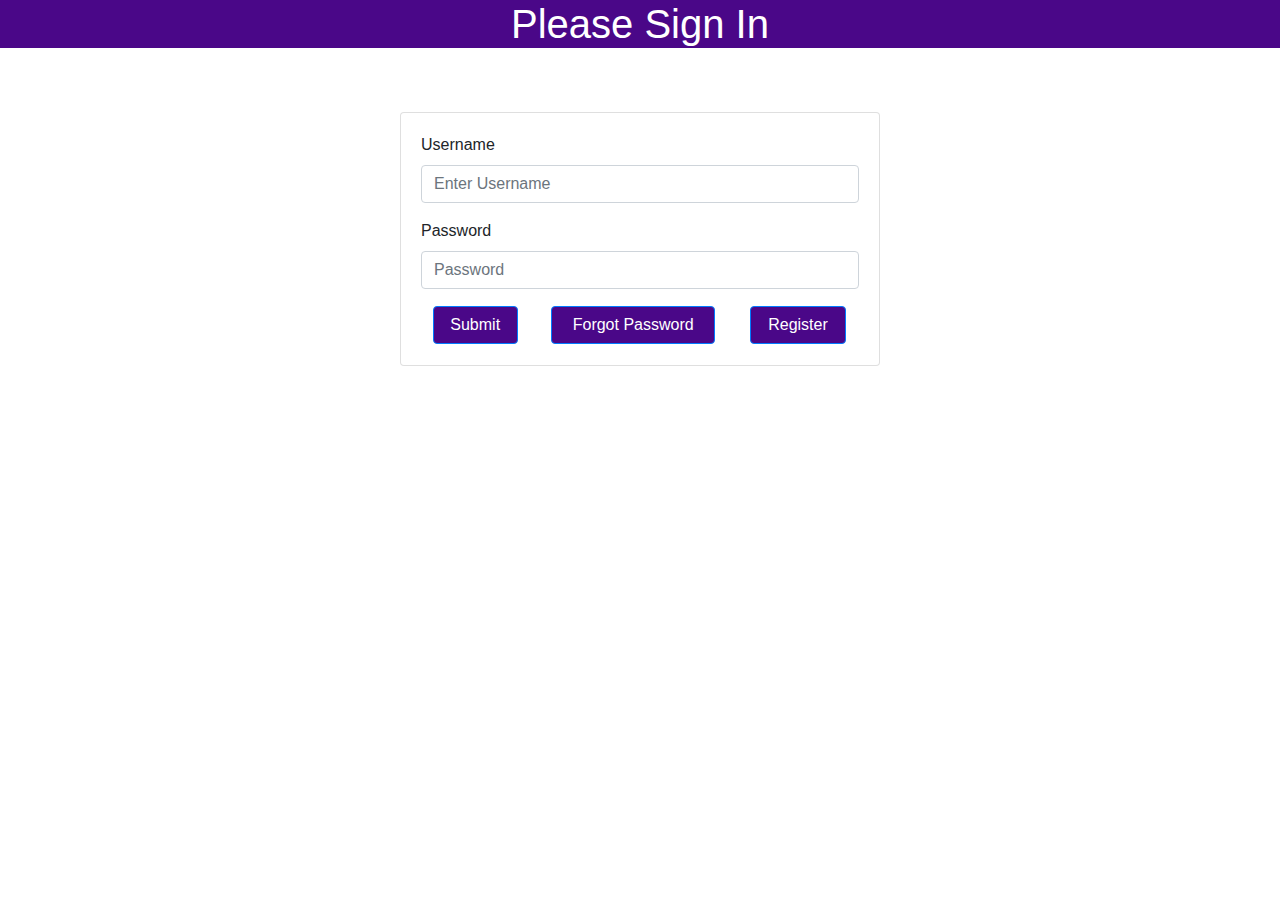
<file: index.html>
<!doctype html>
<html lang="en">
  <head>

    <meta charset="utf-8">
    <meta name="viewport" content="width=device-width, initial-scale=1, shrink-to-fit=no">
    <link rel="stylesheet" href="https://stackpath.bootstrapcdn.com/bootstrap/4.3.1/css/bootstrap.min.css" integrity="sha384-ggOyR0iXCbMQv3Xipma34MD+dH/1fQ784/j6cY/iJTQUOhcWr7x9JvoRxT2MZw1T" crossorigin="anonymous">
    <link rel="stylesheet" href="./style.css" />

    <title>Log in</title>
  </head>
  <body>

    <div style="text-align: center;background-color: rgb(74, 7, 136);">
        <h1 style="color: white;">Please Sign In</h1>
    </div>
    

    <div class="card">
        <div class="card-body">
            <form>
                <div class="form-group">
                  <label for="exampleInputEmail1">Username</label>
                  <input type="text" class="form-control" id="username" aria-describedby="emailHelp" placeholder="Enter Username">
                </div>
                <div class="form-group">
                  <label for="exampleInputPassword1">Password</label>
                  <input type="password" class="form-control" id="pass" placeholder="Password">
                </div>
                <table style="width: 100%;">
                    <tr style="align-content: center;">
                        <td>
                            <a class="btn btn-primary" role="button" aria-pressed="true" 
                                onclick="validate()" style="color: white;">
                                Submit
                            </a>
                        </td>

                        <td>
                            <a href="ForgotPass.html" class="btn btn-primary" role="button" aria-pressed="true">
                                Forgot Password
                            </a>
                        </td>

                        <td>
                            <a href="Registration.html" class="btn btn-primary" role="button" aria-pressed="true">
                                Register
                            </a>
                        </td>
                    </tr>
                </table>
    
              </form>
        </div>
      </div>
      <script>
        function validate() {

            if(document.getElementById("pass").value.length < 8) {
                alert("Invalid Password");
                window.location.replace("index.html");
                return;
            }
    
            window.location.replace("mainPage.html");
            
        }
        </script>
      
    <script src="https://code.jquery.com/jquery-3.3.1.slim.min.js" integrity="sha384-q8i/X+965DzO0rT7abK41JStQIAqVgRVzpbzo5smXKp4YfRvH+8abtTE1Pi6jizo" crossorigin="anonymous"></script>
    <script src="https://cdnjs.cloudflare.com/ajax/libs/popper.js/1.14.7/umd/popper.min.js" integrity="sha384-UO2eT0CpHqdSJQ6hJty5KVphtPhzWj9WO1clHTMGa3JDZwrnQq4sF86dIHNDz0W1" crossorigin="anonymous"></script>
    <script src="https://stackpath.bootstrapcdn.com/bootstrap/4.3.1/js/bootstrap.min.js" integrity="sha384-JjSmVgyd0p3pXB1rRibZUAYoIIy6OrQ6VrjIEaFf/nJGzIxFDsf4x0xIM+B07jRM" crossorigin="anonymous"></script>
  </body>
</html>
</file>
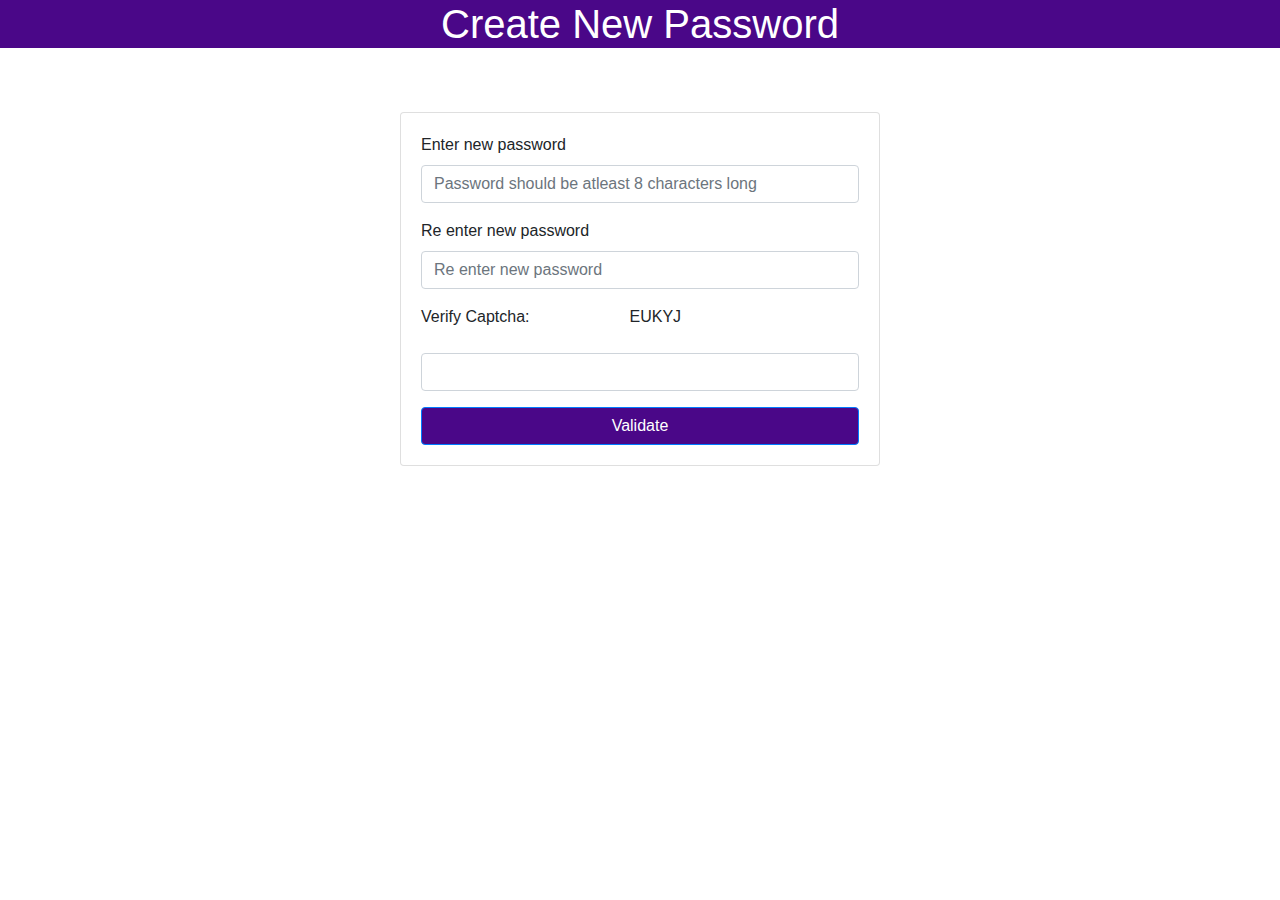
<file: ForgotPass.html>
<!doctype html>
<html lang="en">
  <head>

    <meta charset="utf-8">
    <meta name="viewport" content="width=device-width, initial-scale=1, shrink-to-fit=no">
    <link rel="stylesheet" href="https://stackpath.bootstrapcdn.com/bootstrap/4.3.1/css/bootstrap.min.css" integrity="sha384-ggOyR0iXCbMQv3Xipma34MD+dH/1fQ784/j6cY/iJTQUOhcWr7x9JvoRxT2MZw1T" crossorigin="anonymous">
    <style>
        .card{
            margin:auto;
            margin-top: 5%;
            width: 30rem;
        }
        .btn {
            display: block;
            background:rgb(74, 7, 136);
        }
        .btn2 {
            margin-top: 20px;
        }
        .cap {
            float: right;
            margin-left: 100px;
        }

    </style>
    <title>Forgot password</title>
  </head>
  <body onload="myFunction()">


<div style="text-align: center;background-color: rgb(74, 7, 136);">
    <h1 style="color: white;">Create New Password</h1>
</div>

<div class="card">
    <div class="card-body">
        <form>

            <div class="form-group">
              <label for="exampleInputEmail1">Enter new password</label>
              <input type="password" class="form-control" id="pass" aria-describedby="emailHelp" placeholder="Password should be atleast 8 characters long">
            </div>

            <div class="form-group">
              <label for="exampleInputPassword1">Re enter new password</label>
              <input type="password" class="form-control" id="rpass" placeholder="Re enter new password">
            </div>

            <div class="form-group">
                <label for="exampleInputPassword1">
                    Verify Captcha:
                    <p id="Captcha" class="cap"></p>
                </label>
                <input type="password" class="form-control" id="cap">
            </div>

            <a class="btn btn-primary" role="button" onclick="validate()" style="color: white;">
                Validate
            </a>
          </form>
    </div>
  </div>
  <script>

    var cap = "";

    function myFunction() {
        for(var i = 0;i<5;i++) {
            var c = String.fromCharCode(65 + Math.floor(Math.random() * 26));
            cap += c;
        }
        document.getElementById("Captcha").innerHTML = cap;
    }

    function validate() {

        if(document.getElementById("cap").value != cap) {
            console.log(document.getElementById("cap").value);
            console.log(cap);
            alert("Captcha doesn't match");
            window.location.replace("ForgotPass.html");
            return;
        }

        if(document.getElementById("pass").value != document.getElementById("rpass").value) {
            alert("passwords doesn't match");
            window.location.replace("ForgotPass.html");
            return;
        }

        if(document.getElementById("pass").value.length < 8) {
            alert("password should be atleast 8 characters long");
            window.location.replace("ForgotPass.html");
            return;
        }

        window.location.replace("index.html");
        
    }
    </script>
  <script src="https://code.jquery.com/jquery-3.3.1.slim.min.js" integrity="sha384-q8i/X+965DzO0rT7abK41JStQIAqVgRVzpbzo5smXKp4YfRvH+8abtTE1Pi6jizo" crossorigin="anonymous"></script>
    <script src="https://cdnjs.cloudflare.com/ajax/libs/popper.js/1.14.7/umd/popper.min.js" integrity="sha384-UO2eT0CpHqdSJQ6hJty5KVphtPhzWj9WO1clHTMGa3JDZwrnQq4sF86dIHNDz0W1" crossorigin="anonymous"></script>
    <script src="https://stackpath.bootstrapcdn.com/bootstrap/4.3.1/js/bootstrap.min.js" integrity="sha384-JjSmVgyd0p3pXB1rRibZUAYoIIy6OrQ6VrjIEaFf/nJGzIxFDsf4x0xIM+B07jRM" crossorigin="anonymous"></script>
  </body>
</html>
</file>
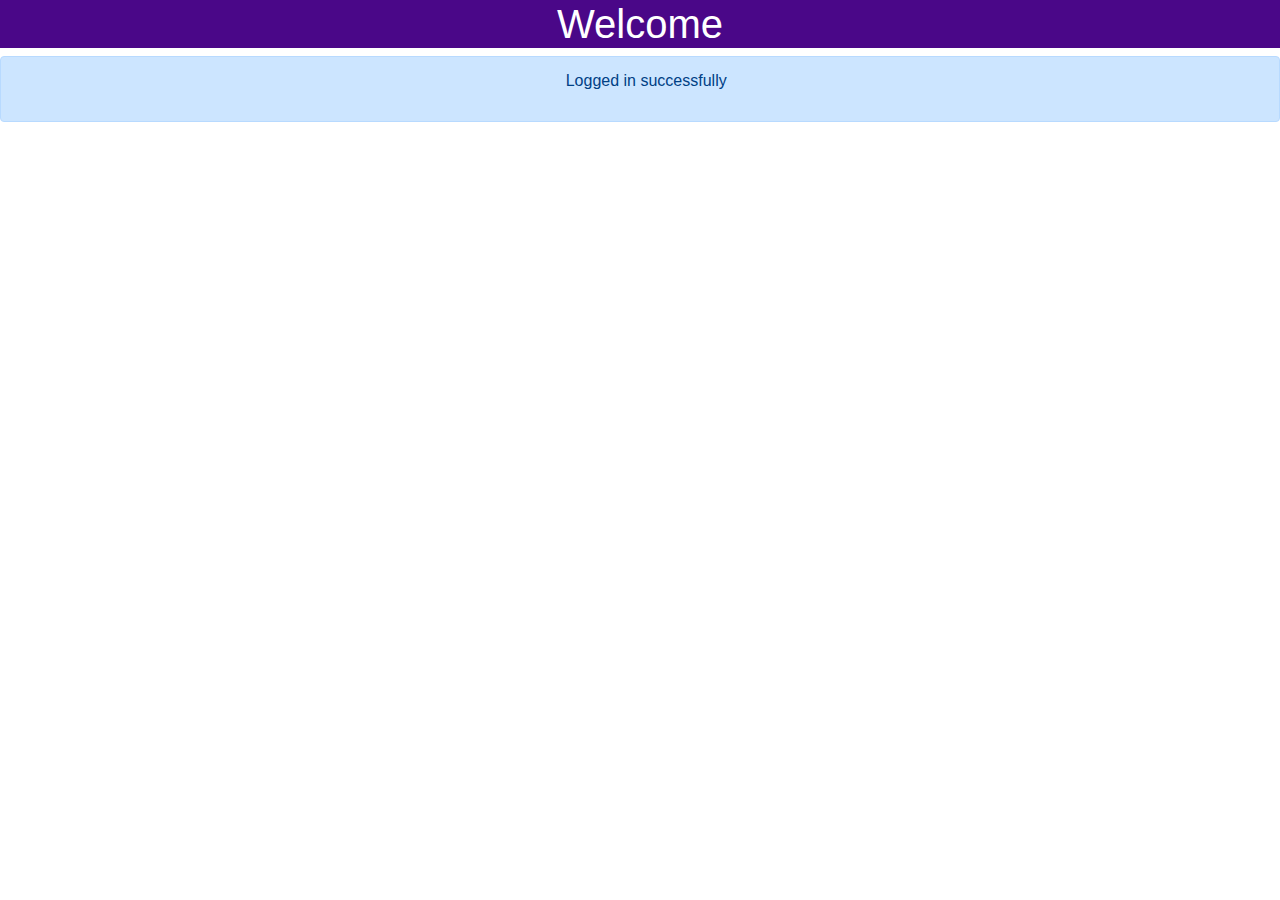
<file: mainPage.html>
<!doctype html>
<html lang="en">
  <head>

    <meta charset="utf-8">
    <meta name="viewport" content="width=device-width, initial-scale=1, shrink-to-fit=no">
    <link rel="stylesheet" href="https://stackpath.bootstrapcdn.com/bootstrap/4.3.1/css/bootstrap.min.css" integrity="sha384-ggOyR0iXCbMQv3Xipma34MD+dH/1fQ784/j6cY/iJTQUOhcWr7x9JvoRxT2MZw1T" crossorigin="anonymous">
    <link rel="stylesheet" href="./style.css" />

    <title>welcome</title>
  </head>
  <body>
<div style="text-align: center;background-color: rgb(74, 7, 136);">
    <h1 style="color: white;">Welcome</h1>
</div>

<div class="alert alert-primary" role="alert">
    <p style="margin-left: 44%;">Logged in successfully</p>
</div>

    <script src="https://code.jquery.com/jquery-3.3.1.slim.min.js" integrity="sha384-q8i/X+965DzO0rT7abK41JStQIAqVgRVzpbzo5smXKp4YfRvH+8abtTE1Pi6jizo" crossorigin="anonymous"></script>
    <script src="https://cdnjs.cloudflare.com/ajax/libs/popper.js/1.14.7/umd/popper.min.js" integrity="sha384-UO2eT0CpHqdSJQ6hJty5KVphtPhzWj9WO1clHTMGa3JDZwrnQq4sF86dIHNDz0W1" crossorigin="anonymous"></script>
    <script src="https://stackpath.bootstrapcdn.com/bootstrap/4.3.1/js/bootstrap.min.js" integrity="sha384-JjSmVgyd0p3pXB1rRibZUAYoIIy6OrQ6VrjIEaFf/nJGzIxFDsf4x0xIM+B07jRM" crossorigin="anonymous"></script>
  </body>
</html>
</file>
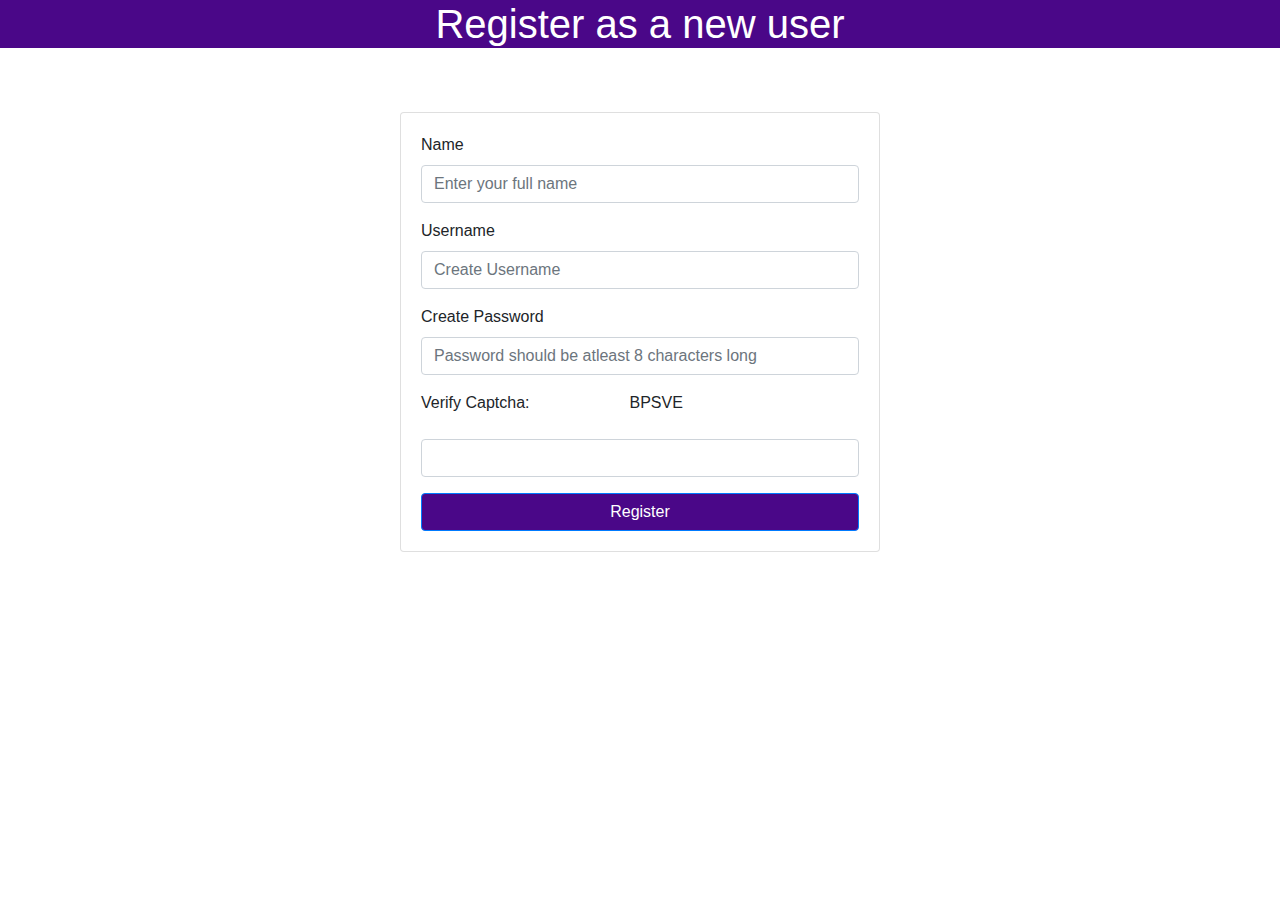
<file: Registration.html>
<!doctype html>
<html lang="en">
  <head>

    <meta charset="utf-8">
    <meta name="viewport" content="width=device-width, initial-scale=1, shrink-to-fit=no">
    <link rel="stylesheet" href="https://stackpath.bootstrapcdn.com/bootstrap/4.3.1/css/bootstrap.min.css" integrity="sha384-ggOyR0iXCbMQv3Xipma34MD+dH/1fQ784/j6cY/iJTQUOhcWr7x9JvoRxT2MZw1T" crossorigin="anonymous">
    <style>
        .card{
            margin:auto;
            margin-top: 5%;
            width: 30rem;
        }
        .btn {
            display: block;
            background:rgb(74, 7, 136);
        }
        .btn2 {
            margin-top: 20px;
        }
        .cap {
            float: right;
            margin-left: 100px;
        }

    </style>
    <title>Registration</title>
  </head>
  <body onload="myFunction()">


<div style="text-align: center;background-color: rgb(74, 7, 136);">
    <h1 style="color: white;">Register as a new user</h1>
</div>

<div class="card">
    <div class="card-body">
        <form>

            <div class="form-group">
                <label for="exampleInputEmail1">Name</label>
                <input type="text" class="form-control" id="name" aria-describedby="emailHelp" placeholder="Enter your full name">
            </div>

            <div class="form-group">
              <label for="exampleInputEmail1">Username</label>
              <input type="text" class="form-control" id="uname" aria-describedby="emailHelp" placeholder="Create Username">
            </div>

            <div class="form-group">
              <label for="exampleInputPassword1">Create Password</label>
              <input type="password" class="form-control" id="pass" placeholder="Password should be atleast 8 characters long">
            </div>

            <div class="form-group">
                <label for="exampleInputPassword1">
                    Verify Captcha:
                    <p id="Captcha" class="cap"></p>
                </label>
                <input type="password" class="form-control" id="cap">
            </div>

            <a class="btn btn-primary" role="button" onclick="validate()" style="color: white;">
                Register
            </a>
          </form>
    </div>
  </div>
  <script>

    var cap = "";

    function myFunction() {
        for(var i = 0;i<5;i++) {
            var c = String.fromCharCode(65 + Math.floor(Math.random() * 26));
            cap += c;
        }
        document.getElementById("Captcha").innerHTML = cap;
    }

    function validate() {

        if(document.getElementById("cap").value != cap) {
            console.log(document.getElementById("cap").value);
            console.log(cap);
            alert("Captcha doesn't match");
            window.location.replace("Registration.html");
            return;
        }

        if(document.getElementById("pass").value.length < 8) {
            alert("password should be atleast 8 characters long");
            window.location.replace("Registration.html");
            return;
        }
        console.log("reached");

        window.location.replace("index.html");
        
    }
    </script>
  <script src="https://code.jquery.com/jquery-3.3.1.slim.min.js" integrity="sha384-q8i/X+965DzO0rT7abK41JStQIAqVgRVzpbzo5smXKp4YfRvH+8abtTE1Pi6jizo" crossorigin="anonymous"></script>
    <script src="https://cdnjs.cloudflare.com/ajax/libs/popper.js/1.14.7/umd/popper.min.js" integrity="sha384-UO2eT0CpHqdSJQ6hJty5KVphtPhzWj9WO1clHTMGa3JDZwrnQq4sF86dIHNDz0W1" crossorigin="anonymous"></script>
    <script src="https://stackpath.bootstrapcdn.com/bootstrap/4.3.1/js/bootstrap.min.js" integrity="sha384-JjSmVgyd0p3pXB1rRibZUAYoIIy6OrQ6VrjIEaFf/nJGzIxFDsf4x0xIM+B07jRM" crossorigin="anonymous"></script>
  </body>
</html>
</file>
<file: style.css>
.card{
    margin:auto;
    margin-top: 5%;
    width: 30rem;
}

.btn {
    display: block;
    margin-left: 10%;
    margin-right: 10%;
    background:rgb(74, 7, 136);
}
</file>
